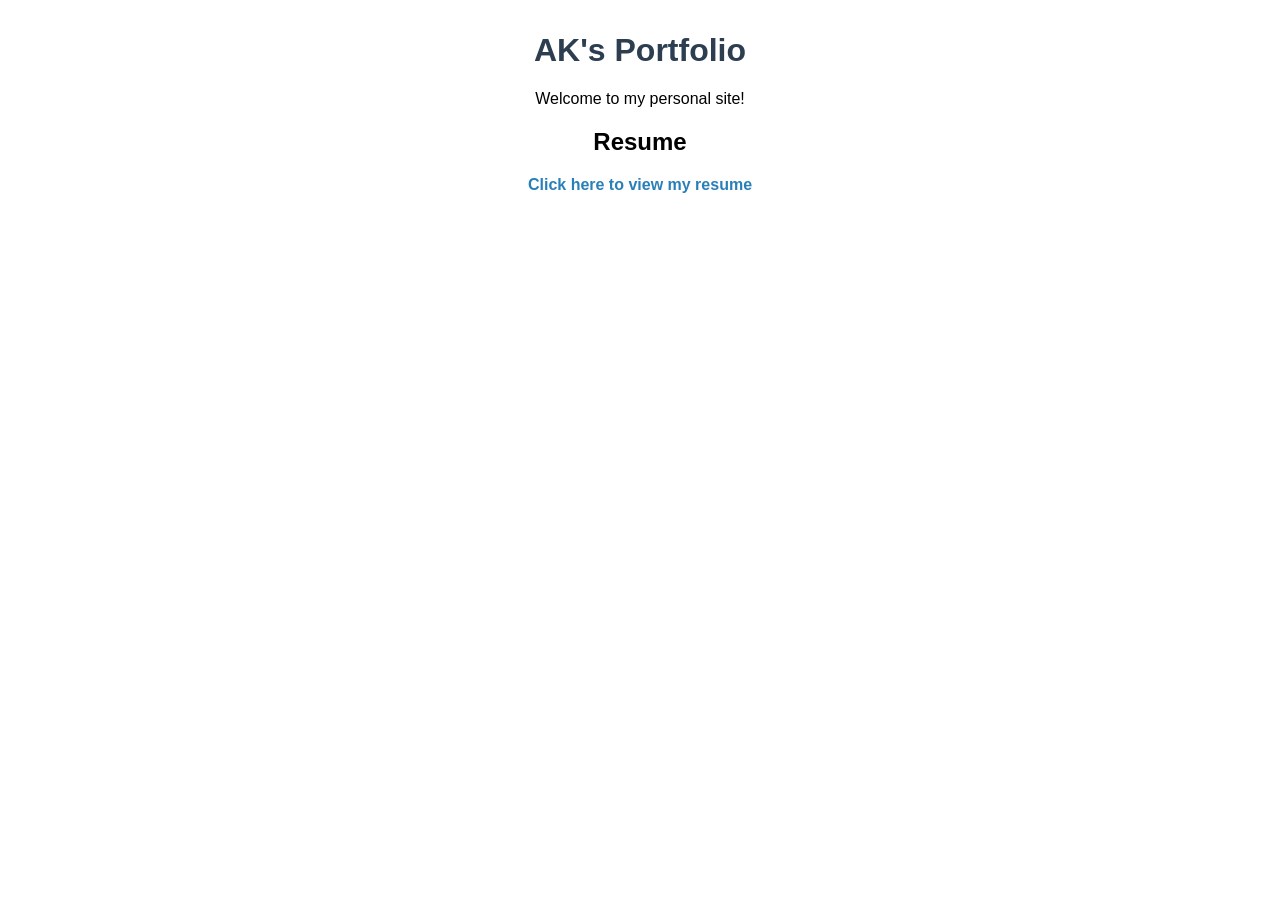
<file: index.html>
<!DOCTYPE html>
<html lang="en">
<head>
  <meta charset="UTF-8">
  <meta name="viewport" content="width=device-width, initial-scale=1.0">
  <title>My Portfolio</title>
  <link rel="stylesheet" href="styles.css">
</head>
<body>
  <header>
    <h1>AK's Portfolio</h1>
    <p>Welcome to my personal site!</p>
  </header>

  <main>
    <section>
      <h2>Resume</h2>
      <p>
			<a href="resume.pdf" target="_blank">Click here to view my resume</a>
      </p>
    </section>
  </main>

  <script src="main.js"></script>
</body>
</html>
</file>
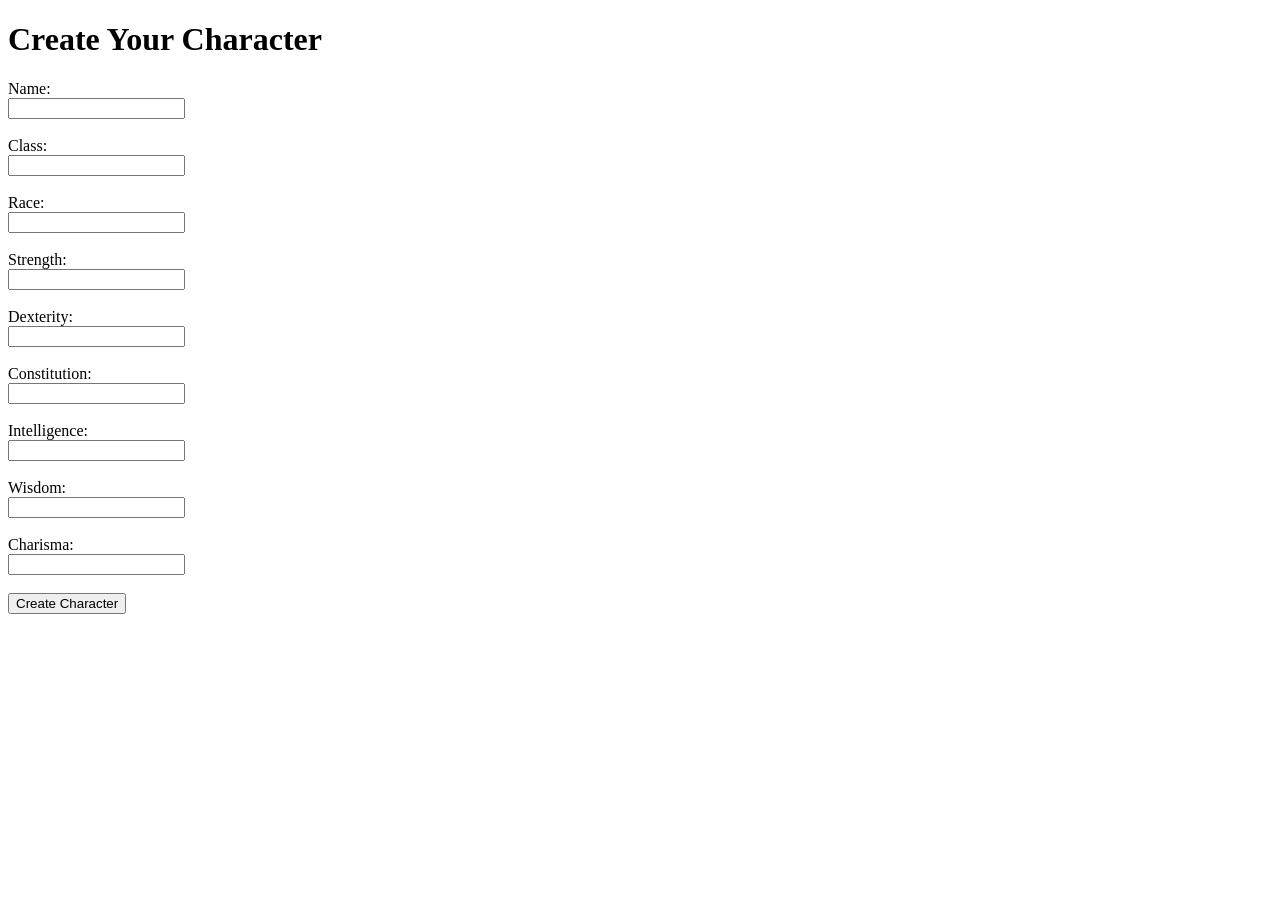
<file: templates/form.html>
<!DOCTYPE html>
<html>
<head>
    <title>D&D Character Creator</title>
</head>
<body>
    <h1>Create Your Character</h1>

    <form action="/character" method="post">
        <label>Name:</label><br>
        <input type="text" name="name"><br><br>

        <label>Class:</label><br>
        <input type="text" name="class"><br><br>

        <label>Race:</label><br>
        <input type="text" name="race"><br><br>

        <label>Strength:</label><br>
        <input type="number" name="strength"><br><br>

        <label>Dexterity:</label><br>
        <input type="number" name="dexterity"><br><br>

        <label>Constitution:</label><br>
        <input type="number" name="constitution"><br><br>

        <label>Intelligence:</label><br>
        <input type="number" name="intelligence"><br><br>

        <label>Wisdom:</label><br>
        <input type="number" name="wisdom"><br><br>

        <label>Charisma:</label><br>
        <input type="number" name="charisma"><br><br>

        <button type="submit">Create Character</button>
    </form>
</body>
</html>
</file>
<file: styles.css>
/* styles.css */
body {
  font-family: Arial, sans-serif;
  text-align: center;
  margin: 2rem;
}

header h1 {
  color: #2c3e50;
}

a {
  color: #2980b9;
  text-decoration: none;
  font-weight: bold;
}

a:hover {
  text-decoration: underline;
}
</file>
